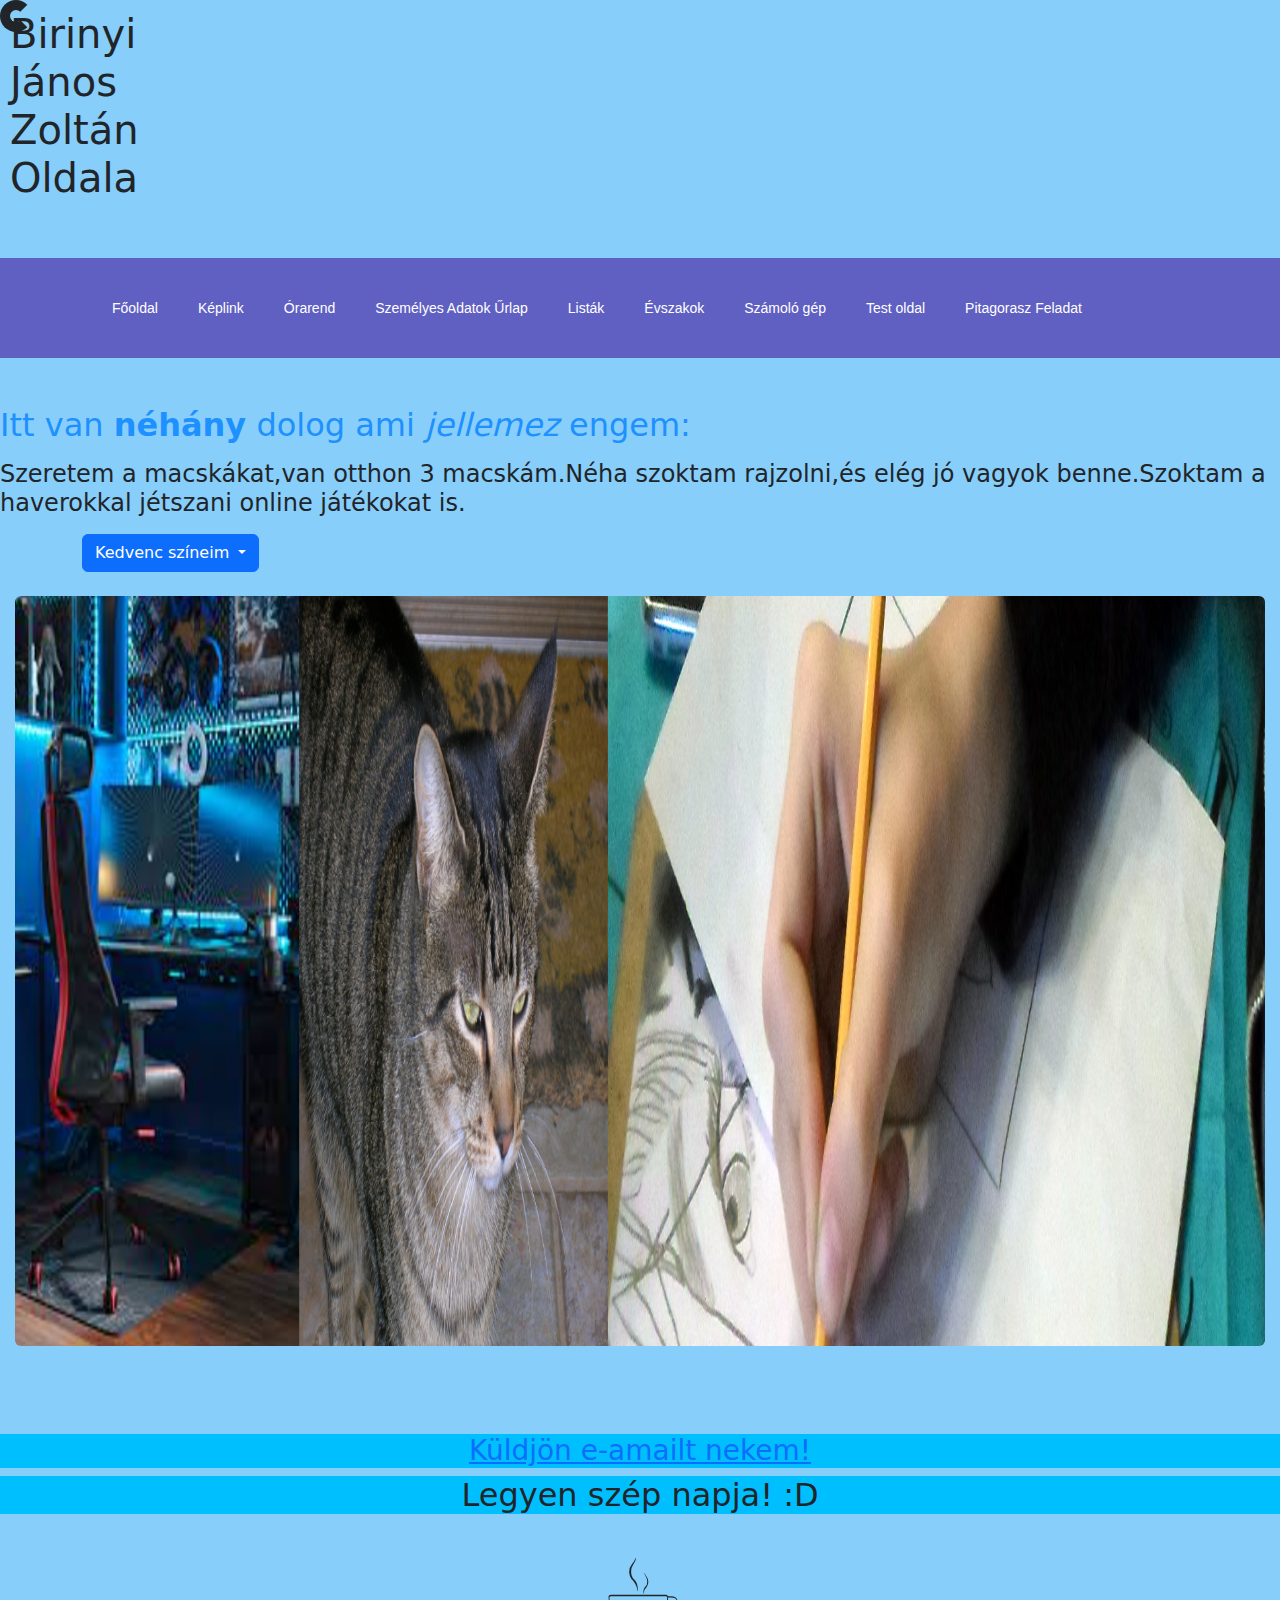
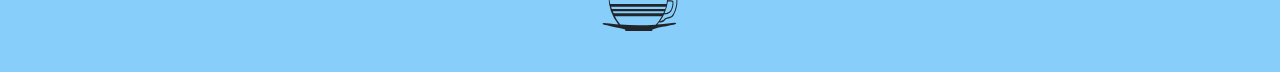
<file: index.html>
<!DOCTYPE html>
<html lang="hu">
<head>
    <meta charset="UTF-8">
    <meta http-equiv="X-UA-Compatible" content="IE=edge">
    <meta name="viewport" content="width=device-width, initial-scale=1.0">
 <title>Birinyi János Oldala</title>
 <link rel="stylesheet" href="style.css">
 <meta name="viewport" content="width=device-width, initial-scale=1">
 <link rel="icon" href="favicon.png">
 <link rel="apple-touch-icon" sizes="180x180" href="/apple-touch-icon.png">
 <link rel="icon" type="image/png" sizes="32x32" href="/favicon-32x32.png">
 <link rel="icon" type="image/png" sizes="16x16" href="/favicon-16x16.png">
 <link rel="manifest" href="/site.webmanifest">
 <link rel="mask-icon" href="/safari-pinned-tab.svg" color="#5bbad5">
 <meta name="msapplication-TileColor" content="#da532c">
 <meta name="theme-color" content="#c49c3e">
 <link href="https://cdn.jsdelivr.net/npm/bootstrap@5.2.3/dist/css/bootstrap.min.css" rel="stylesheet">
<script src="https://cdn.jsdelivr.net/npm/bootstrap@5.2.3/dist/js/bootstrap.bundle.min.js"></script>

 
</head>
<body><body style="background-color:lightskyblue ;">
<body>
<div><h1  class="spinner-border text-dark" style=" text-align: center;">Birinyi János Zoltán Oldala</h1></div>
<br>
<br>
<nav>
<ul>
<li><a href="index.html">Főoldal</a>  
<li><a href="keplink.html">Képlink</a></li>
<li><a href="table.html">Órarend</a></li>
<li><a href="urlap.html">Személyes Adatok Űrlap</a></li>
<li><a href="lista.html">Listák</a></li>
<li><a href="evszakok.html">Évszakok</a></li>
<li><a href="szamologep.html">Számoló gép</a></li>
<li><a href="test.html">Test oldal</a></li>
<li><a href="pitagoras.html">Pitagorasz Feladat</a></li>
</ul>
</nav>
<br>
<br>
<h2 style="color:DodgerBlue ;"><p>Itt van <b>néhány</b> dolog ami <i>jellemez</i> engem:</p></h2>
<h4>Szeretem a macskákat,van otthon 3 macskám.Néha szoktam rajzolni,és elég jó vagyok benne.Szoktam a haverokkal jétszani online játékokat is.</h4>
<div class="container mt-3">
                                              
    <div class="dropdown">
      <button type="button" class="btn btn-primary dropdown-toggle" data-bs-toggle="dropdown">
        Kedvenc színeim
      </button>
      <ul class="dropdown-menu">
        <li><a style="color: coral;" class="dropdown-item" href="https://www.youtube.com/watch?v=dQw4w9WgXcQ">Narancssárga</a></li>
        <li><a style="color: brown;" class="dropdown-item" href="https://hu.wikipedia.org/wiki/Barna_(sz%C3%ADn)">Barna</a></li>
        <li><a style="color: black;" class="dropdown-item" href="https://hu.wikipedia.org/wiki/Fekete">Fekete</a></li>
      </ul>
    </div>
  </div>
  
</body>
<br>
<p align="center">
<img src="szepkep.png" class="rounded" alt="kolazskep" width="1250" height="750">
</p>

<br>
<br>
<br>

<footer>

<h3 style="background-color:deepskyblue;" ><a href="mailto:birinyijanoszoltan@gmail.com">Küldjön e-amailt nekem!</a></h3>
<h2 style="background-color: deepskyblue;" >Legyen szép napja! :D </h2>
<span style='font-size:100px;'>&#9749;</span>
</footer>
</html>
</file>
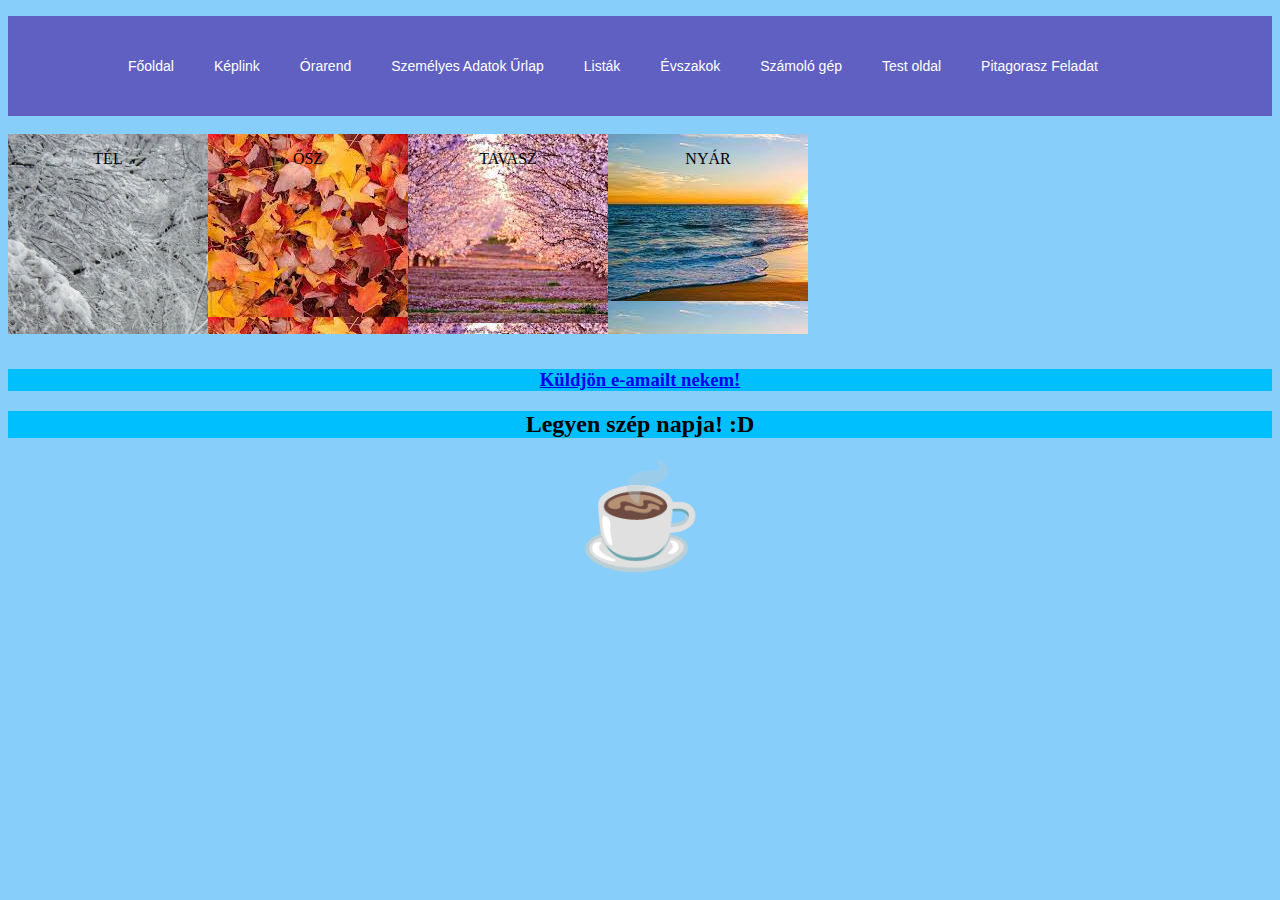
<file: evszakok.html>
<!DOCTYPE html>
<html lang="hu">
<head>
    <meta charset="UTF-8">
    <meta http-equiv="X-UA-Compatible" content="IE=edge">
    <meta name="viewport" content="width=device-width, initial-scale=1.0">
    <title>Évszakok</title>
    <link rel="stylesheet" href="style.css">
    <title>Birinyi János Oldala</title>
 <link rel="stylesheet" href="style.css">
 <meta name="viewport" content="width=device-width, initial-scale=1">
 <link rel="icon" href="favicon.png">
 <link rel="apple-touch-icon" sizes="180x180" href="/apple-touch-icon.png">
 <link rel="icon" type="image/png" sizes="32x32" href="/favicon-32x32.png">
 <link rel="icon" type="image/png" sizes="16x16" href="/favicon-16x16.png">
 <link rel="manifest" href="/site.webmanifest">
 <link rel="mask-icon" href="/safari-pinned-tab.svg" color="#5bbad5">
 <meta name="msapplication-TileColor" content="#da532c">
 <meta name="theme-color" content="#c49c3e">
    <nav>
        <ul>
        <li><a  href="index.html">Főoldal</a></li>   
        <li><a  href="keplink.html">Képlink</a></li>
        <li><a  href="table.html">Órarend</a></li>
        <li><a  href="urlap.html">Személyes Adatok Űrlap</a></li>
        <li><a  href="lista.html">Listák</a></li>
        <li><a href="evszakok.html">Évszakok</a></li>
        <li><a href="szamologep.html">Számoló gép</a></li>
        <li><a href="test.html">Test oldal</a></li>
        <li><a href="pitagoras.html">Pitagorasz Feladat</a></li>
        </ul>
        </nav>

        <br> 

<style>

div.b1{
border:1px deepskyblue;
width:200px;
height:200px;
text-align: center;
float: left;
background-image:url(tel.jpg);
transition: 2s;
}

div.b2{
border:1px deepskyblue;
width:200px;
height:200px;
text-align: center;
float: left;
background-image: url(osz.jpg);
transition: 2s;
}

div.b3{
border:1px deepskyblue;
width:200px;
height:200px;
text-align: center;
float: left;
background-image: url(tavasz.jpg);
transition: 2s;
}

div.b4{
border:1px deepskyblue;
width:200px;
height:200px;
text-align: center;
float: left;
background-image: url(nyar.jpg);
transition: 2s;
}

.b1:hover{
transform: scale(1.1);
transition: 10%;
}
.b2:hover{
transform: scale(1.1);
transition: 10%;
}
.b3:hover{
transform: scale(1.1);
transition: 10%;
}
.b4:hover{
transform: scale(1.1);
transition: 10%;
}


</style>
</head>
<body>
    
<div class="b1" >
<p>TÉL</p>    
</div>

<div class="b2" >
<p>ŐSZ</p>
</div>

<div class="b3" >
<p>TAVASZ</p>
</div>

<div class="b4" >  
<p>NYÁR</p>
</div>

</body>
<br>
<br>
<br>
<br>
<br>
<br>
<br>
<br>
<br>
<br>
<br>
<br>
<footer>

    <h3 style="background-color:deepskyblue;" ><a href="mailto:birinyijanoszoltan@gmail.com">Küldjön e-amailt nekem!</a></h3>
    <h2 style="background-color: deepskyblue;" >Legyen szép napja! :D </h2>
    <span style='font-size:100px;'>&#9749;</span>
    </footer>
    <body style="background-color:lightskyblue ;">
        
    </body>
</html>
</file>
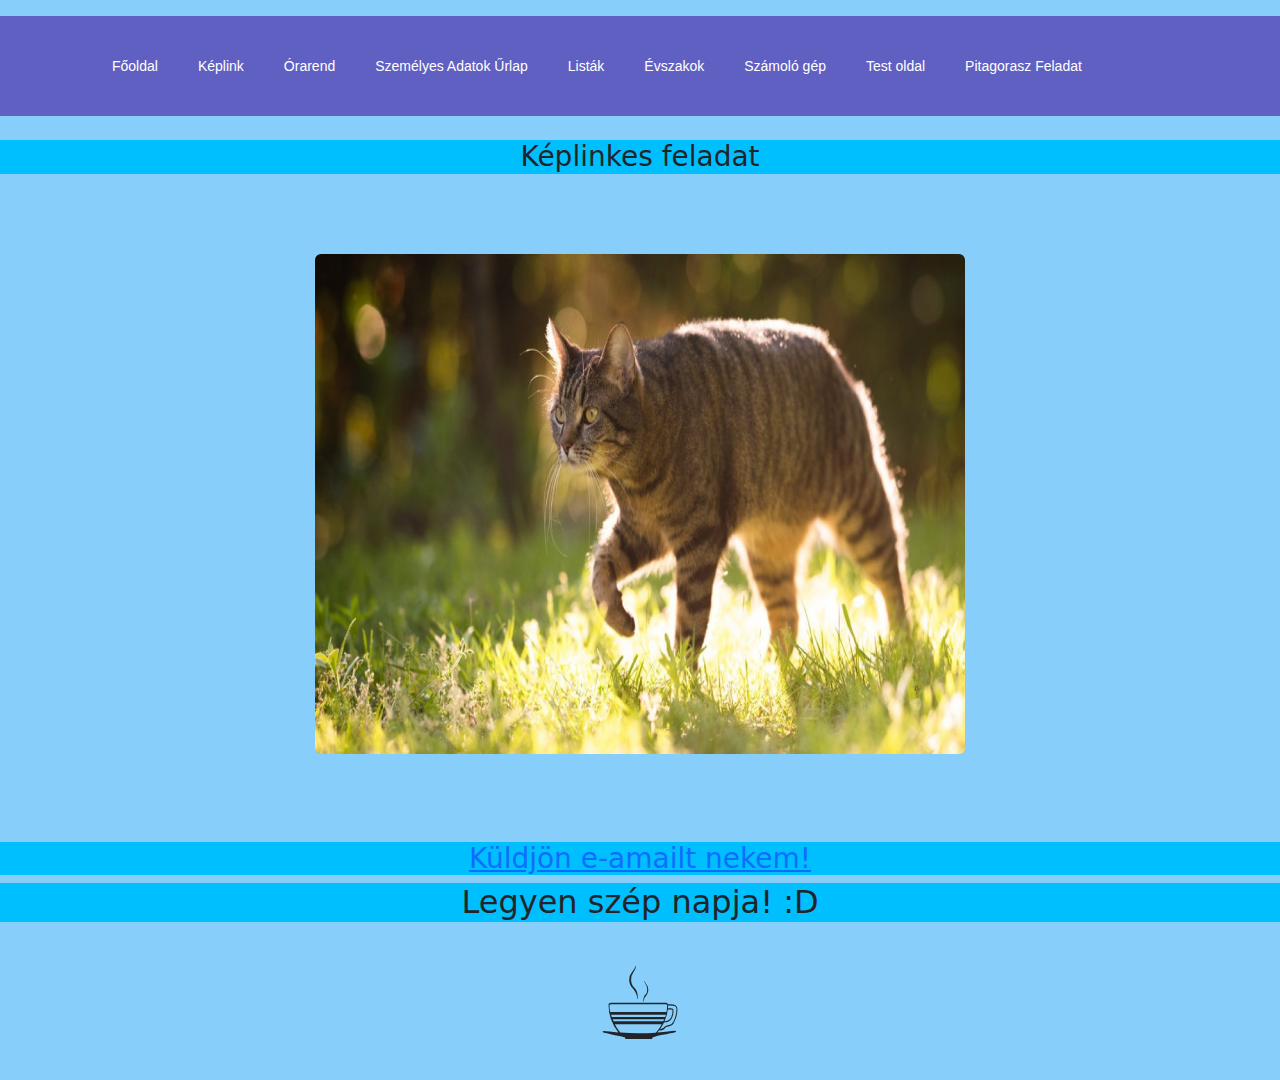
<file: keplink.html>
<!DOCTYPE html>
<html lang="hu">
<head>
    <meta charset="UTF-8">
    <meta http-equiv="X-UA-Compatible" content="IE=edge">
    <meta name="viewport" content="width=device-width, initial-scale=1.0">
    <title>Képlink</title>
    <link rel="stylesheet" href="style.css">
    <link rel="stylesheet" href="style.css">
<meta name="viewport" content="width=device-width, initial-scale=1">
<link rel="icon" href="favicon.png">
<link rel="apple-touch-icon" sizes="180x180" href="/apple-touch-icon.png">
<link rel="icon" type="image/png" sizes="32x32" href="/favicon-32x32.png">
<link rel="icon" type="image/png" sizes="16x16" href="/favicon-16x16.png">
<link rel="manifest" href="/site.webmanifest">
<link rel="mask-icon" href="/safari-pinned-tab.svg" color="#5bbad5">
<meta name="msapplication-TileColor" content="#da532c">
<meta name="theme-color" content="#c49c3e">
<link href="https://cdn.jsdelivr.net/npm/bootstrap@5.2.3/dist/css/bootstrap.min.css" rel="stylesheet">
<script src="https://cdn.jsdelivr.net/npm/bootstrap@5.2.3/dist/js/bootstrap.bundle.min.js"></script>

</head>
<body style="background-color:lightskyblue ;">
    <nav>
        <ul>
        <li><a href="index.html">Főoldal</a></li>
        <li><a href="keplink.html">Képlink</a></li>
        <li><a href="table.html">Órarend</a></li>
        <li><a href="urlap.html">Személyes Adatok Űrlap</a></li>
        <li><a href="lista.html">Listák</a></li>
        <li><a href="evszakok.html">Évszakok</a></li>
        <li><a href="szamologep.html">Számoló gép</a></li>
        <li><a href="test.html">Test oldal</a></li>
        <li><a href="pitagoras.html">Pitagorasz Feladat</a></li>
        </ul>
        </nav>
<body></body>
<br>
<h3  style="background-color:deepskyblue; text-align:center ;">Képlinkes feladat</h3>


<br><br><br>

<a href="https://hu.wikipedia.org/wiki/Macska" target="_blank">
<p align="center">
<img src="macska.jpg" class="rounded" alt="macska"width="650" height="500">
</p>

</a>


</body>
<br>
<br>
<br>
<footer>

    <h3 style="background-color:deepskyblue;" ><a href="mailto:birinyijanoszoltan@gmail.com">Küldjön e-amailt nekem!</a></h3>
    <h2 style="background-color: deepskyblue;" >Legyen szép napja! :D </h2>
    <span style='font-size:100px;'>&#9749;</span>
    </footer>
</html>
</file>
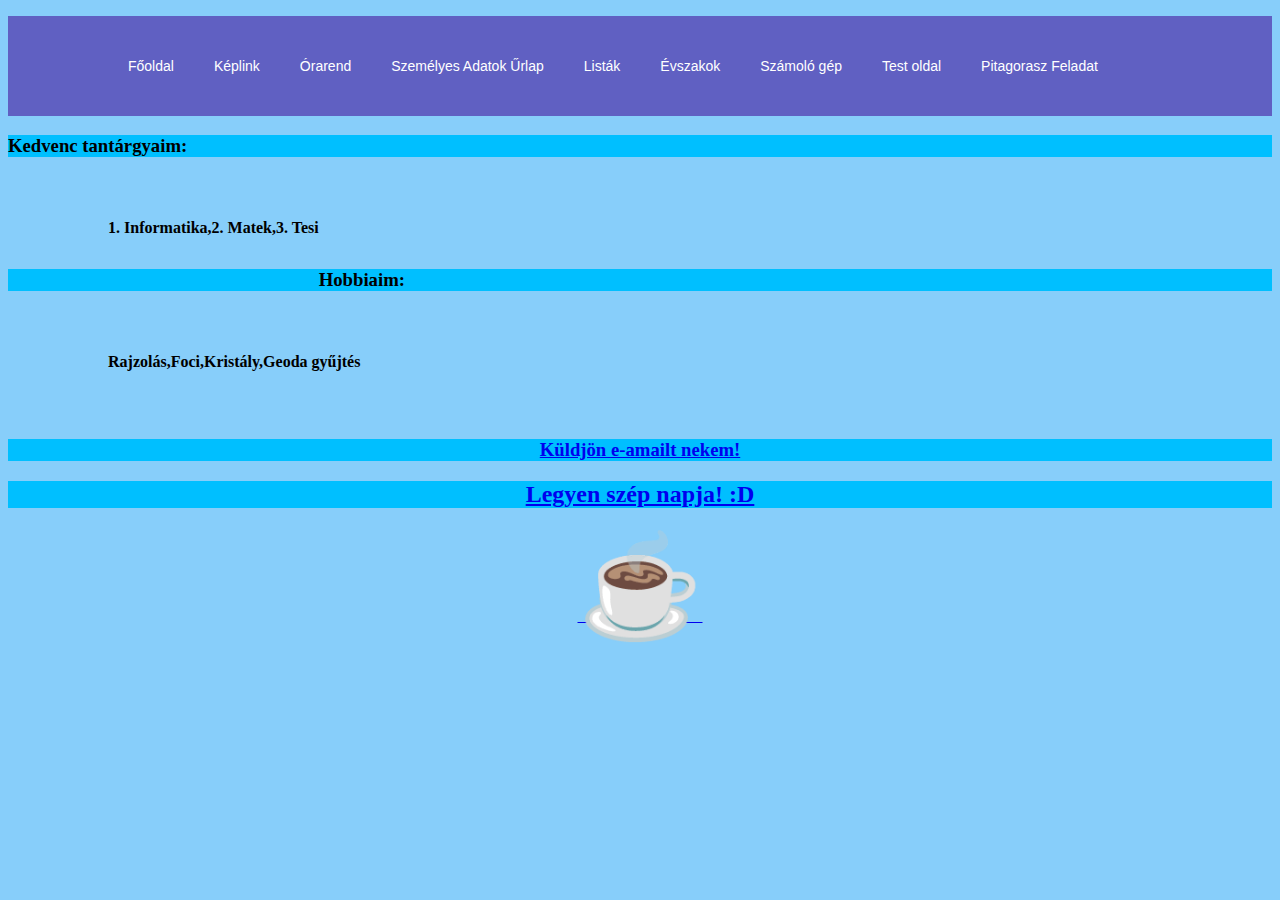
<file: lista.html>
<!DOCTYPE html>
<html lang="hu">
<head>
    <meta charset="UTF-8">
    <meta http-equiv="X-UA-Compatible" content="IE=edge">
    <meta name="viewport" content="width=device-width, initial-scale=1.0">
    <title>Listák</title>
    <link rel="stylesheet" href="style.css">
<meta name="viewport" content="width=device-width, initial-scale=1">
<link rel="icon" href="favicon.png">
<link rel="apple-touch-icon" sizes="180x180" href="/apple-touch-icon.png">
<link rel="icon" type="image/png" sizes="32x32" href="/favicon-32x32.png">
<link rel="icon" type="image/png" sizes="16x16" href="/favicon-16x16.png">
<link rel="manifest" href="/site.webmanifest">
<link rel="mask-icon" href="/safari-pinned-tab.svg" color="#5bbad5">
<meta name="msapplication-TileColor" content="#da532c">
<meta name="theme-color" content="#c49c3e">
</head>
<body style="background-color:lightskyblue;">

<body>
    <nav>
        <ul>
        <li><a href="index.html">Főoldal</a></li>   
        <li><a href="keplink.html">Képlink</a></li>
        <li><a href="table.html">Órarend</a></li>
        <li><a href="urlap.html">Személyes Adatok Űrlap</a></li>
        <li><a href="lista.html">Listák</a></li>
        <li><a href="evszakok.html">Évszakok</a></li>
        <li><a href="szamologep.html">Számoló gép</a></li>
        <li><a href="test.html">Test oldal</a></li>
        <li><a href="pitagoras.html">Pitagorasz Feladat</a></li>
        </ul>
        </nav>
        
 <h3 style="background-color:deepskyblue;">Kedvenc tantárgyaim:</h3>
 <ul>
    <h4><li>1. Informatika,</li></h4>
    <h4><li>2. Matek,</li></h4>
    <h4><li>3. Tesi</li></h4>
 </ul>
<br>
<br>
<br>
<br>
 <h3 style="background-color:deepskyblue;">Hobbiaim:</h3>
<ul>
    <h4><li>Rajzolás,</li></h4>
    <h4><li>Foci,</li></h4>
    <h4><li>Kristály,Geoda gyűjtés</li></h4>
</ul>
<br>


</body>
<br>
<br>
<br>
<br>
<br>
<footer>

    <h3 style="background-color:deepskyblue;" ><a href="mailto:birinyijanoszoltan@gmail.com">Küldjön e-amailt nekem!</h3>
    <h2 style="background-color: deepskyblue;" >Legyen szép napja! :D </h2>
    <span style='font-size:100px;'>&#9749;</span>
    </footer>
</html>
</file>
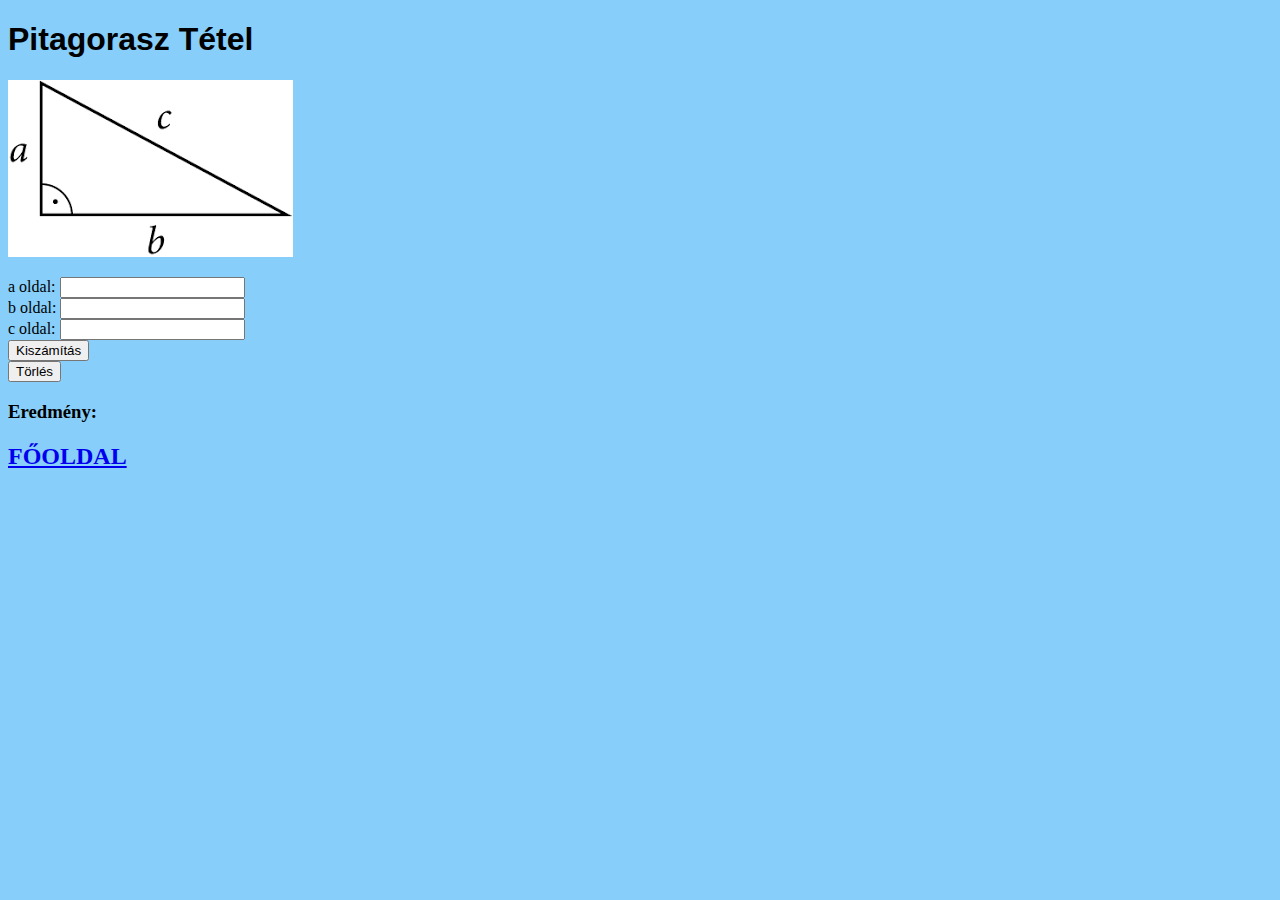
<file: pitagoras.html>
<!DOCTYPE html>
<html>
<head>
    <meta charset="UTF-8">
    <title>Pitagorasz tétel</title>
</head>
<body style="background-color: lightskyblue;">
    <h1 style="font-family: Arial, Helvetica, sans-serif;">Pitagorasz Tétel</h1>
    <img src="pitagorasz.png" alt="">
    <form>
        <p>
            a oldal: <input type="number" id="a">
            <br>
            b oldal: <input type="number" id="b">
            <br>
            c oldal: <input type="number" id="c">
            <br>
            <button type="button" onclick="calculate()">Kiszámítás</button>
            <br>
            <button type="reset">Törlés</button>
        </p>
        <p>
            <h3> Eredmény: <span id="result"></span></h3>
        </p>
        <h2><a href="index.html">FŐOLDAL</a></h2>
    </form>

    <script>
        function calculate() {
            // Az A, B és C oldal hossza
            var a = parseFloat(document.getElementById("a").value);
            var b = parseFloat(document.getElementById("b").value);
            var c = parseFloat(document.getElementById("c").value);
            if (isNaN(a) || isNaN(b)) {
                if (isNaN(b) || isNaN(c)) {
                    if (isNaN(a) || isNaN(c)) {
                        document.getElementById("result").innerHTML = "Adjon meg legalább két oldalt!";
                        return;
                    } else {
                        a = parseFloat(document.getElementById("a").value);
                        c = parseFloat(document.getElementById("c").value);
                        b = Math.sqrt(c*c - a*a);
                    }
                } else {
                    b = parseFloat(document.getElementById("b").value);
                    c = parseFloat(document.getElementById("c").value);
                    a = Math.sqrt(c*c - b*b);
                }
            } else {
                c = Math.sqrt(a*a + b*b);
            }
            document.getElementById("result").innerHTML = "C oldal hossza: " + c.toFixed(2) + ", A oldal hossza: " + a.toFixed(2) + ", B oldal hossza: " + b.toFixed(2);
        }
    </script>
</body>
</html>
</file>
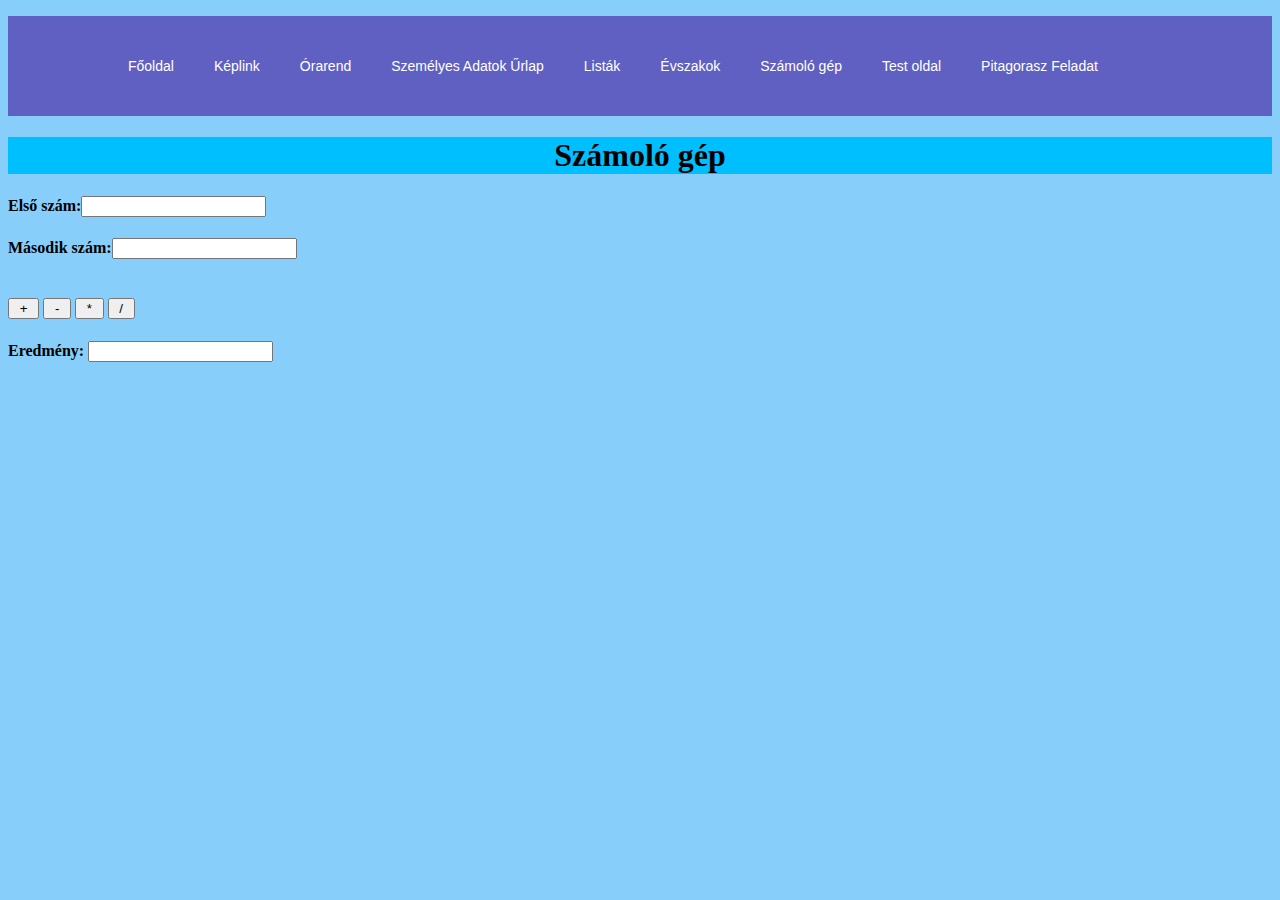
<file: szamologep.html>
<!DOCTYPE html>
<html lang="hu">
<head>
  <meta charset="UTF-8">
  <meta http-equiv="X-UA-Compatible" content="IE=edge">
  <meta name="viewport" content="width=device-width, initial-scale=1.0">
  <title>Számoló gép</title>
  <body style="background-color:lightskyblue;">
  <link rel="stylesheet" href="style.css">
  <body>
  <nav>
    <ul>
    <li><a  href="index.html">Főoldal</a></li>   
    <li><a  href="keplink.html">Képlink</a></li>
    <li><a  href="table.html">Órarend</a></li>
    <li><a  href="urlap.html">Személyes Adatok Űrlap</a></li>
    <li><a  href="lista.html">Listák</a></li>
    <li><a href="evszakok.html">Évszakok</a></li>
    <li><a href="szamologep.html">Számoló gép</a></li>
    <li><a href="test.html">Test oldal</a></li>
    <li><a href="pitagoras.html">Pitagorasz Feladat</a></li>
    </ul>
  </nav>
  </body>
  
<form name="szamol">

  <h1 style="background-color:deepskyblue ;text-align: center;">Számoló gép</h1>

  <h4>Első szám:<input name="egy"><br></h4>
  <h4>Második szám:<input name="ketto"><br><br></h4>
  <input type="button" value=" + " onClick="plusz()">
  <input type="button" value=" - " onClick="minusz()">
  <input type="button" value=" * " onClick="szor()">
  <input type="button" value=" / " onClick="oszt()"><br>
  <p>
  <h4>Eredmény: <input name="eredmeny"></h4>

  </form>
  <script>

  function plusz() {
  document.szamol.eredmeny.value = document.szamol.egy.value *1 + document.szamol.ketto.value * 1;
  }
  function minusz() {
  document.szamol.eredmeny.value = document.szamol.egy.value - document.szamol.ketto.value;
  }
  function szor() {
  document.szamol.eredmeny.value = document.szamol.egy.value * document.szamol.ketto.value;
  }
  function oszt() {
  document.szamol.eredmeny.value = document.szamol.egy.value / document.szamol.ketto.value;
  }

  </script>
</file>
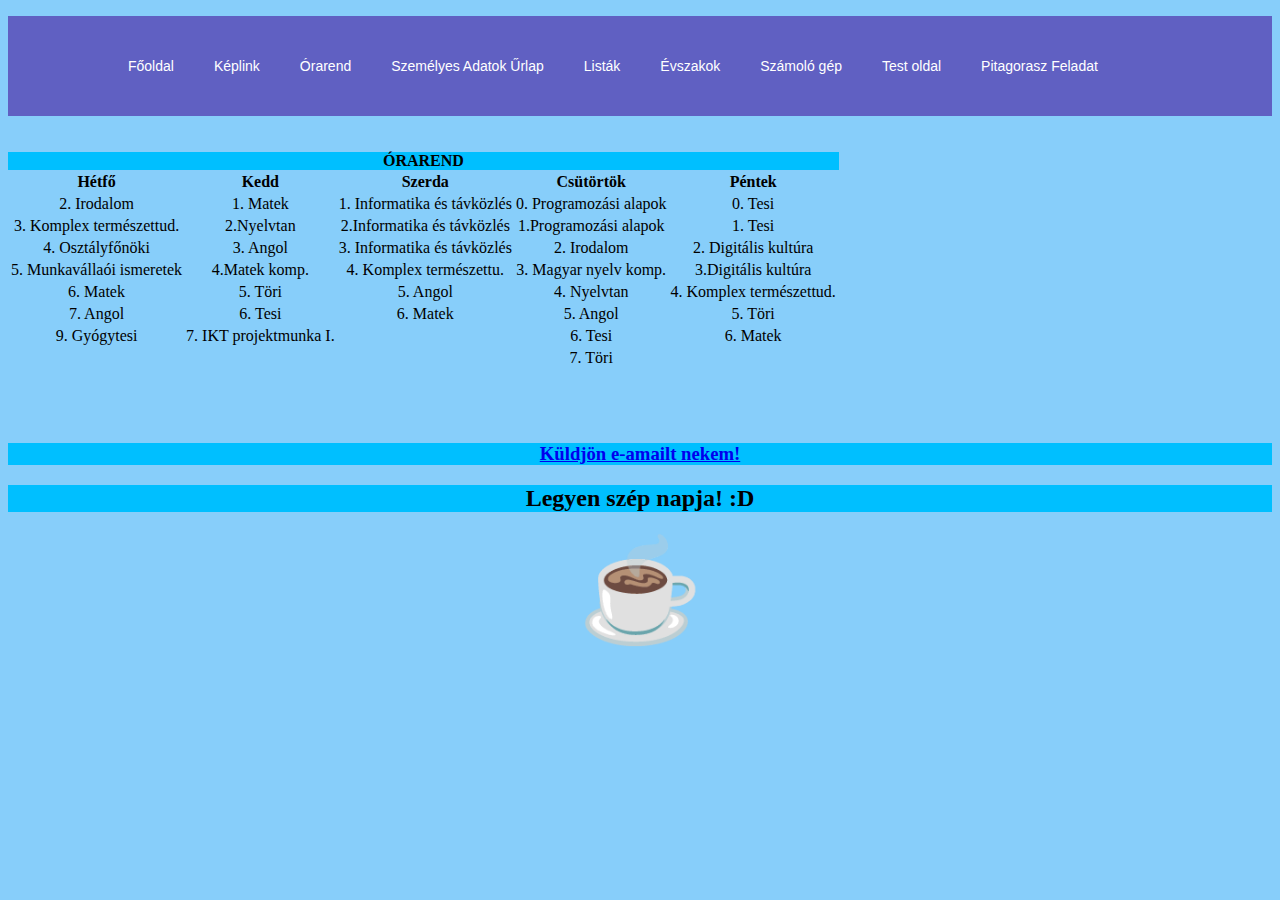
<file: table.html>
<!DOCTYPE html>
<html lang="hu">
<head>
    <meta charset="UTF-8">
    <meta http-equiv="X-UA-Compatible" content="IE=edge">
    <meta name="viewport" content="width=device-width, initial-scale=1.0">
    <title>Órarend</title>
    <link rel="stylesheet" href="style.css">
    <link rel="stylesheet" href="style.css">
<meta name="viewport" content="width=device-width, initial-scale=1">
<link rel="icon" href="favicon.png">
<link rel="apple-touch-icon" sizes="180x180" href="/apple-touch-icon.png">
<link rel="icon" type="image/png" sizes="32x32" href="/favicon-32x32.png">
<link rel="icon" type="image/png" sizes="16x16" href="/favicon-16x16.png">
<link rel="manifest" href="/site.webmanifest">
<link rel="mask-icon" href="/safari-pinned-tab.svg" color="#5bbad5">
<meta name="msapplication-TileColor" content="#da532c">
<meta name="theme-color" content="#c49c3e">
</head>
<body>
    <nav>
        <ul>
        <li><a  href="index.html">Főoldal</a></li>   
        <li><a  href="keplink.html">Képlink</a></li>
        <li><a  href="table.html">Órarend</a></li>
        <li><a  href="urlap.html">Személyes Adatok Űrlap</a></li>
        <li><a  href="lista.html">Listák</a></li>
        <li><a href="evszakok.html">Évszakok</a></li>
        <li><a href="szamologep.html">Számoló gép</a></li>
        <li><a href="test.html">Test oldal</a></li>
        <li><a href="pitagoras.html">Pitagorasz Feladat</a></li>
        </ul>
        </nav>
        <body style="background-color:lightskyblue ;">
            <br>
<br>
</body>
</html>




<table style="text-align: center;">
<caption style=" background-color:deepskyblue;"><b>ÓRAREND</b></caption>
<tr>

<th>Hétfő</th>
<th>Kedd</th>
<th>Szerda</th>
<th>Csütörtök</th>
<th>Péntek</th>

<tr>
 <td>2. Irodalom</td>
 <td>1. Matek</td>
 <td>1. Informatika és távközlés</td>
 <td>0. Programozási alapok</td>
 <td>0. Tesi</td>
</tr>

<tr>
 <td>3. Komplex természettud.</td>
 <td>2.Nyelvtan</td>
 <td>2.Informatika és távközlés</td>
 <td>1.Programozási alapok</td>
 <td>1. Tesi</td>
</tr>

<tr>
 <td>4. Osztályfőnöki</td>
 <td>3. Angol</td>
 <td>3. Informatika és távközlés</td>
 <td>2. Irodalom</td>
 <td>2. Digitális kultúra</td>
</tr>

<tr>
 <td>5. Munkavállaói ismeretek</td>
 <td>4.Matek komp.</td>
 <td>4. Komplex természettu.</td>
 <td>3. Magyar nyelv komp.</td>
 <td>3.Digitális kultúra</td>
</tr>

<tr>
 <td>6. Matek</td>
 <td>5. Töri</td>
 <td>5. Angol</td>
 <td>4. Nyelvtan</td>
 <td>4. Komplex természettud.</td>
</tr>

<tr>
 <td>7. Angol</td>
 <td>6. Tesi</td>
 <td>6. Matek</td>
 <td>5. Angol</td>
 <td>5. Töri</td>
</tr>

<tr>
 <td>9. Gyógytesi</td>
 <td>7. IKT projektmunka I.</td>
 <td></td>
 <td>6. Tesi</td>
 <td>6. Matek</td>
</tr>

<tr>
 <td></td>
 <td></td>
 <td></td>
 <td>7. Töri</td>
 <td></td>
</tr>



</table>
<br>
<br>
<br>
<footer>

    <h3 style="background-color:deepskyblue;" ><a href="mailto:birinyijanoszoltan@gmail.com">Küldjön e-amailt nekem!</a></h3>
    <h2 style="background-color: deepskyblue;" >Legyen szép napja! :D </h2>
    <span style='font-size:100px;'>&#9749;</span>
    </footer>


</html>
</file>
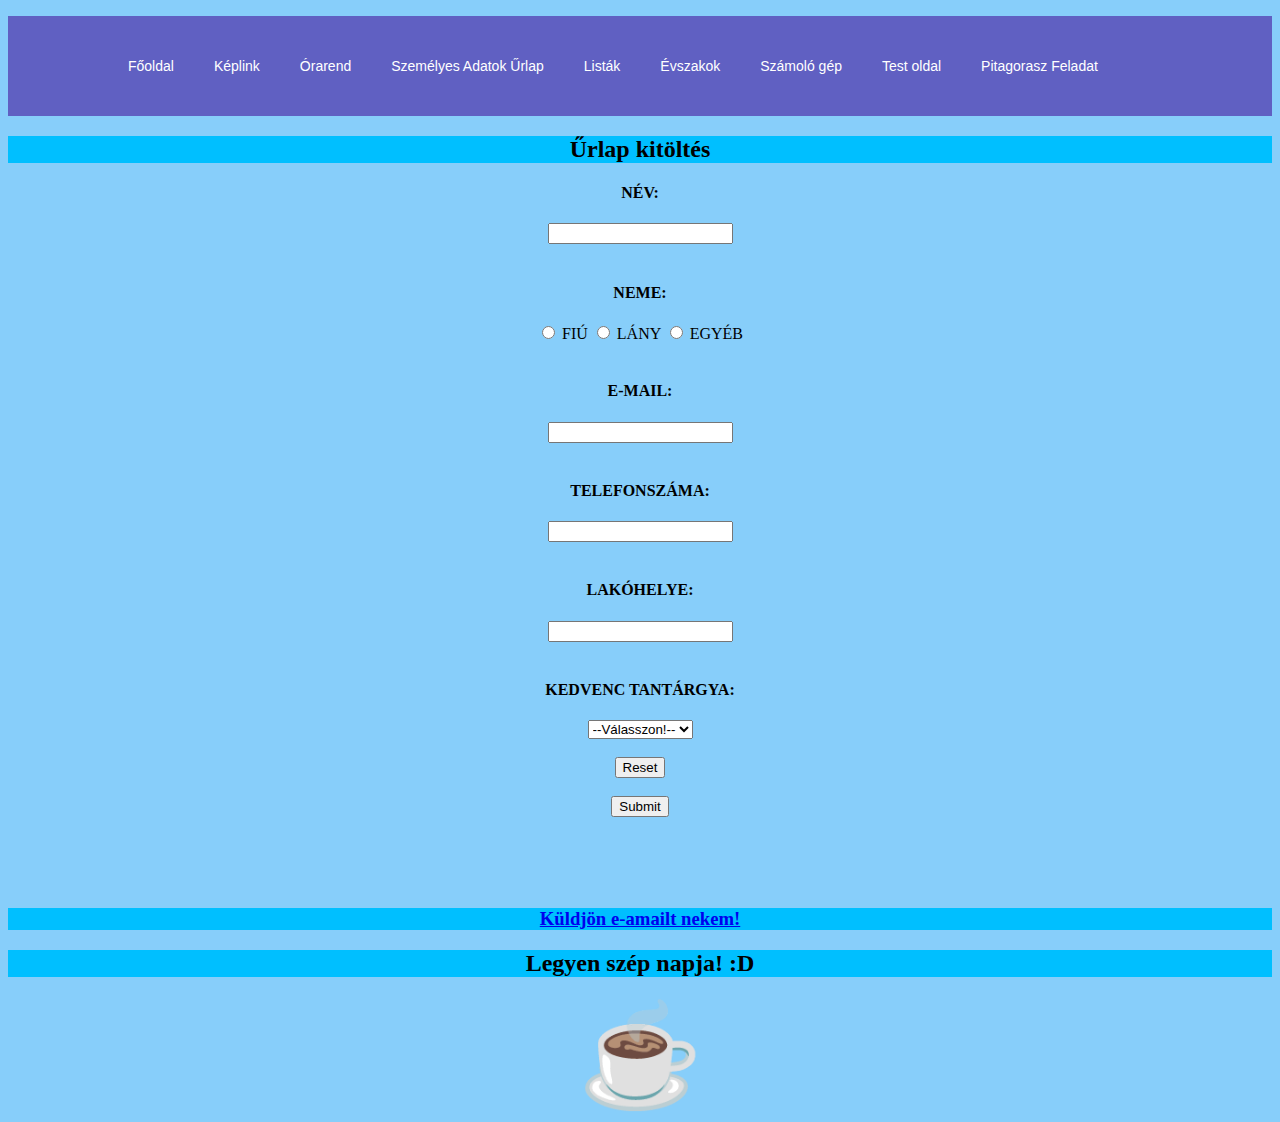
<file: urlap.html>
<!DOCTYPE html>
<html lang="hu">
<head>
    <meta charset="UTF-8">
    <meta http-equiv="X-UA-Compatible" content="IE=edge">
    <meta name="viewport" content="width=device-width, initial-scale=1.0">
    <title>Űrlap</title>
    <link rel="stylesheet" href="style.css">
<meta name="viewport" content="width=device-width, initial-scale=1">
<link rel="icon" href="favicon.png">
<link rel="apple-touch-icon" sizes="180x180" href="/apple-touch-icon.png">
<link rel="icon" type="image/png" sizes="32x32" href="/favicon-32x32.png">
<link rel="icon" type="image/png" sizes="16x16" href="/favicon-16x16.png">
<link rel="manifest" href="/site.webmanifest">
<link rel="mask-icon" href="/safari-pinned-tab.svg" color="#5bbad5">
<meta name="msapplication-TileColor" content="#da532c">
<meta name="theme-color" content="#c49c3e">
</head>
<body>
    <nav>
        <ul>
        <li><a  href="index.html">Főoldal</a></li>   
        <li><a  href="keplink.html">Képlink</a></li>
        <li><a  href="table.html">Órarend</a></li>
        <li><a  href="urlap.html">Személyes Adatok Űrlap</a></li>
        <li><a  href="lista.html">Listák</a></li>
        <li><a href="evszakok.html">Évszakok</a></li>
        <li><a href="szamologep.html">Számoló gép</a></li>
        <li><a href="test.html">Test oldal</a></li>
        <li><a href="pitagoras.html">Pitagorasz Feladat</a></li>
        </ul>
        </nav>   
</body>
</html>


<form>
<body style="background-color:lightskyblue ;">
<h2 style="background-color:deepskyblue;text-align: center;"> Űrlap kitöltés</h2>
<div style="text-align: center;">
<h4>NÉV:</h4>
<input type="text">

<br>
<br>
<h4>NEME:</h4>
<input type="radio" name="gender"> FIÚ
<input type="radio" name="gender"> LÁNY
<input type="radio" name="gender"> EGYÉB

<br>
<br>

<h4>E-MAIL:</h4>
<input type="email">

<br>
<br>

<h4>TELEFONSZÁMA:</h4>
<input type="number">

<br>
<br>

<h4>LAKÓHELYE:</h4>
<input type="text">

<br>
<br>

<h4>KEDVENC TANTÁRGYA:</h4>
<select>

<option> --Válasszon!-- </option>
<optioN>MATEK           </option>
<option>TESI            </option>
<option>INFÓ            </option>
<option>ANGOL           </option>

</select>

<br>
<br>

<input type="reset">

<br>
<br>

<input type="submit">
<br>
<br>
</div>
<head>
    <link rel="stylesheet" href="style.css">
</head>

</form>

<br>
<br>
<br>
<footer>

    <h3 style="background-color:deepskyblue;" ><a href="mailto:birinyijanoszoltan@gmail.com">Küldjön e-amailt nekem!</a></h3>
    <h2 style="background-color: deepskyblue;" >Legyen szép napja! :D </h2>
    <span style='font-size:100px;'>&#9749;</span>
    </footer>
</file>
<file: style.css>
body{
background-color:#eee ;

}




nav{
width: 100%;
height: 100px;
background-color:rgb(96, 96, 194);
}



ul{
margin-left: 60px;

}

ul li{
list-style: none;
display: inline-block;
float: left;
line-height: 100px;
}

ul li a{
display: block;    
text-decoration: none;
font-size: 14px;
font-family: arial;
color:white ;
padding: 0 20px;s
}

ul li a:hover {
 color:deepskyblue ;  



}

li a:hover:not(.active) {
    background-color: rgb(16, 74, 156);
  }
  
  .active {
    background-color: #04AA6D;
  }

li{
    float:left ;
}

li a:hover:not(.active) {
    background-color: rgb(48, 108, 168);
  }
  
footer{
text-align: center;

}
</file>
